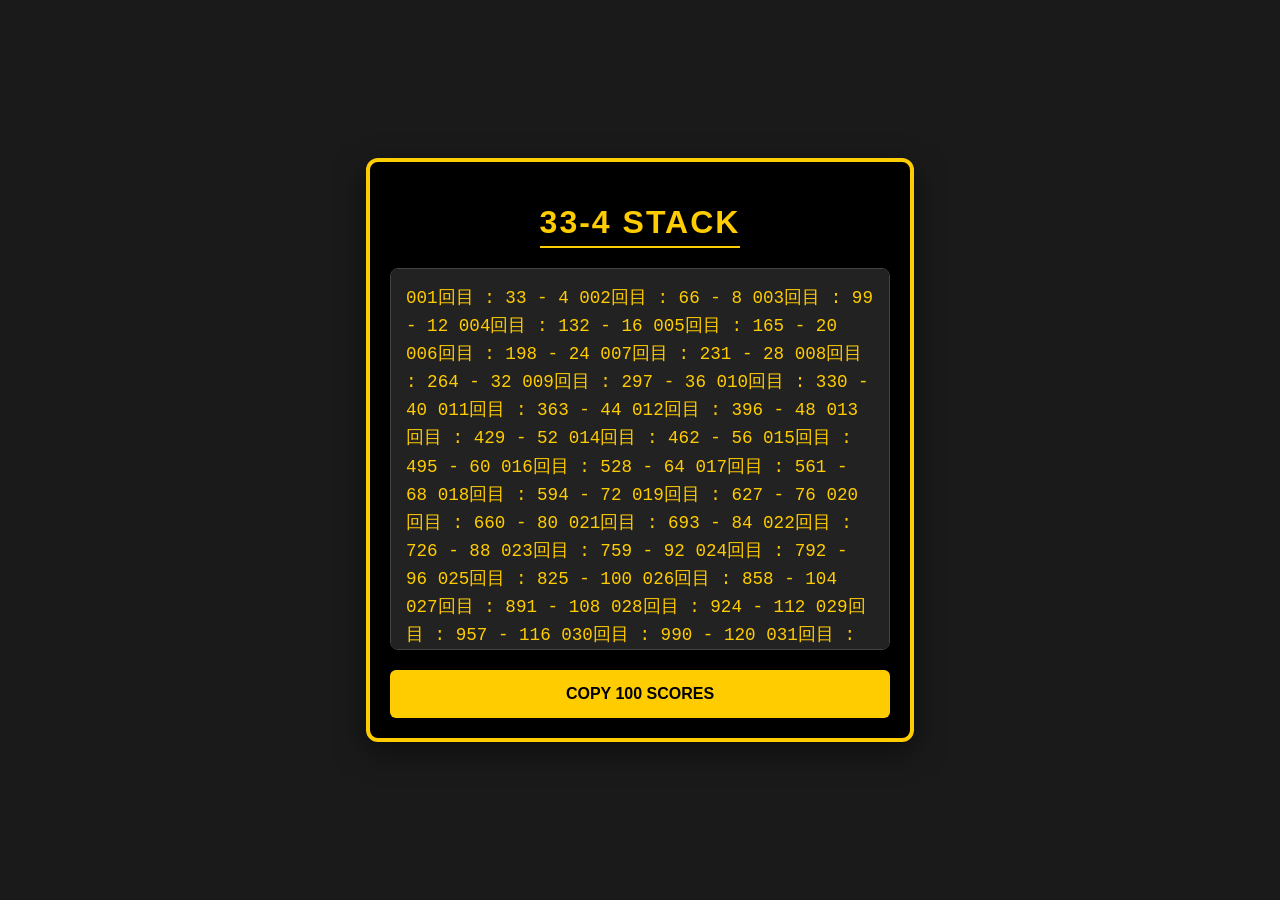
<file: index.html>
<!DOCTYPE html>
<html lang="ja">
<head>
    <meta charset="UTF-8">
    <meta name="viewport" content="width=device-width, initial-scale=1.0">
    <title>33-4 Cumulative Score List</title>
    <meta name="description" content="33-4のスコアを100回分累加したリストです。コピペに最適。">
    <meta name="keywords" content="33-4, 阪神算, コピペ, スコア">
    <link rel="stylesheet" href="style.css">
</head>
<body>

<div class="container">
    <header>
        <h1>33-4 STACK</h1>
    </header>

    <div class="list-wrapper">
        <div id="score-display" class="score-area"></div>
    </div>

    <div class="controls">
        <button id="copy-btn">COPY 100 SCORES</button>
    </div>
</div>

<script src="script.js"></script>
</body>
</html>
</file>
<file: style.css>
/* 全体の背景とフォント */
body {
    background-color: #1a1a1a;
    color: #fff;
    font-family: 'Helvetica Neue', Arial, sans-serif;
    display: flex;
    justify-content: center;
    align-items: center;
    min-height: 100vh;
    margin: 0;
}

.container {
    background-color: #000;
    border: 4px solid #ffcc00;
    border-radius: 12px;
    width: 90%;
    max-width: 500px;
    padding: 20px;
    box-shadow: 0 10px 30px rgba(0,0,0,0.5);
    text-align: center;
}

h1 {
    color: #ffcc00;
    font-size: 2rem;
    letter-spacing: 2px;
    margin-bottom: 20px;
    border-bottom: 2px solid #ffcc00;
    display: inline-block;
    padding-bottom: 5px;
}

/* スコア表示エリア */
.score-area {
    background-color: #222;
    color: #ffcc00;
    height: 350px;
    overflow-y: auto;
    padding: 15px;
    text-align: left;
    font-family: 'Courier New', Courier, monospace;
    font-size: 1.1rem;
    line-height: 1.6;
    border-radius: 8px;
    border: 1px solid #444;
}

/* スクロールバーのカスタマイズ */
.score-area::-webkit-scrollbar {
    width: 8px;
}
.score-area::-webkit-scrollbar-thumb {
    background: #ffcc00;
    border-radius: 4px;
}

/* ボタン */
.controls {
    margin-top: 20px;
}

#copy-btn {
    background-color: #ffcc00;
    color: #000;
    border: none;
    padding: 15px 30px;
    font-size: 1rem;
    font-weight: bold;
    border-radius: 6px;
    cursor: pointer;
    transition: all 0.2s;
    width: 100%;
}

#copy-btn:hover {
    background-color: #fff;
    transform: translateY(-2px);
}

#copy-btn:active {
    transform: translateY(0);
}
</file>
